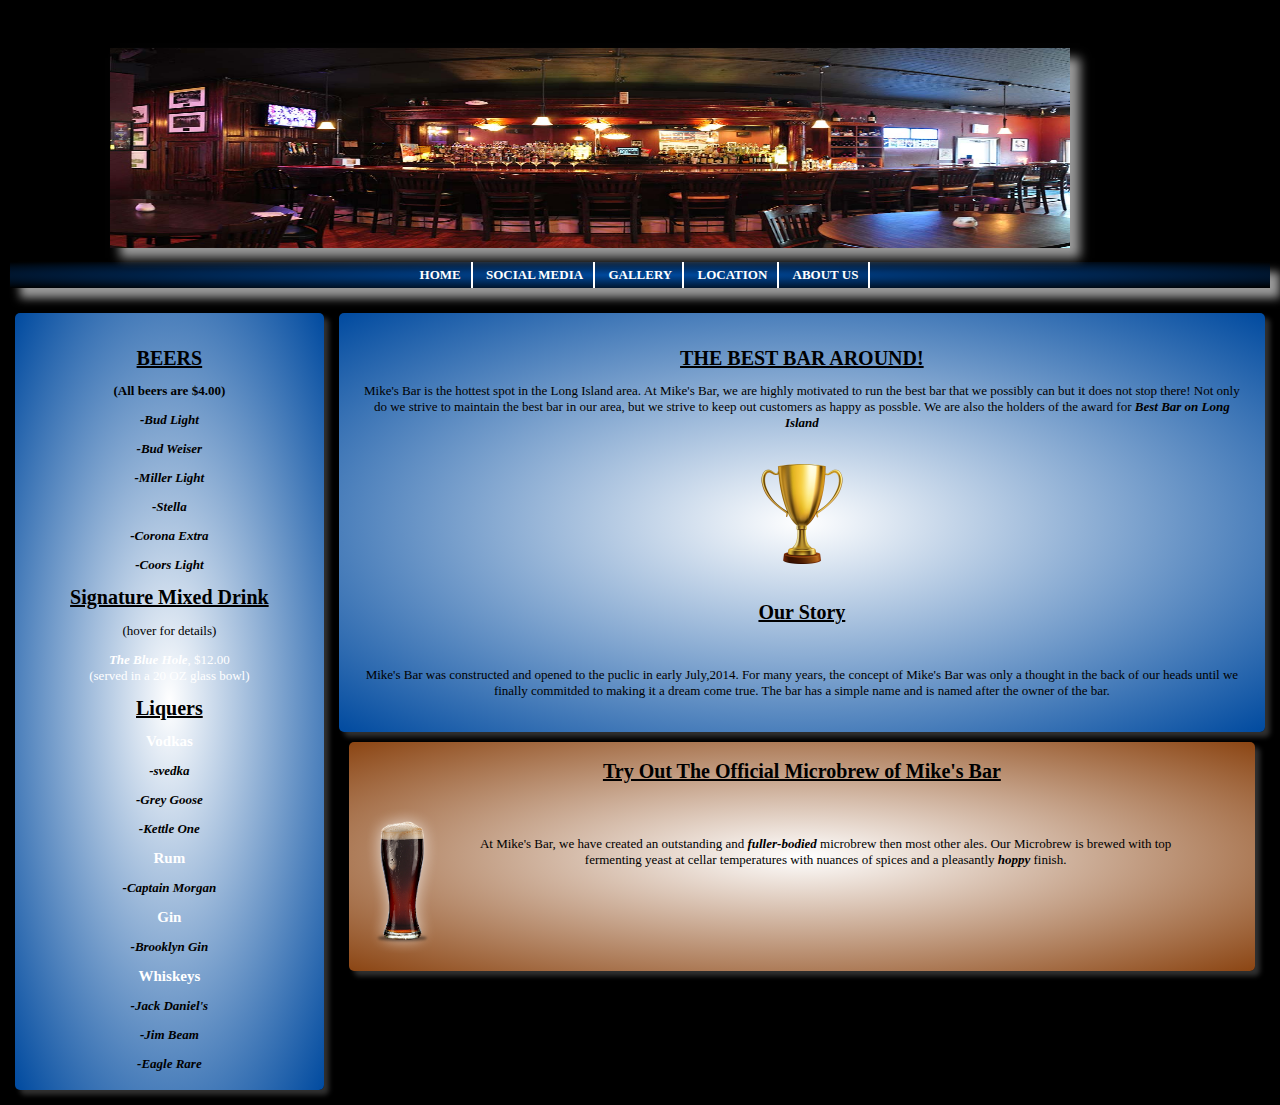
<file: index.html>
<!DOCTYPE html>
<html>

<head>
	<meta charset = "utf-8">
	<title> Mike's Bar </title>
	<link rel="stylesheet" type="text/css" href="css/bar.css">
</head>

<body>
	<header id = "main-header">
		<h1 id = "barName"> <em>Mike's Bar</em> </h1>
		<img id = "header-background"
		src = "images/bar.jpg">
	</header>
    <nav>
	  <ul>
		<li class = "selected"> <a href = "index.html">
		 HOME </a></li>
		 <li><a href="">SOCIAL MEDIA</a></li>
        <li><a href="">GALLERY</a></li>
        <li><a href="">LOCATION</a></li>
        <li><a href="">ABOUT US</a></li>
      </ul>
    </nav>
<div id = "tableContainer">
<div id = "tableRow">
<section id = "drinks">
	<h1> BEERS</h1>
	<h3> (All beers are $4.00) </h3>
	<p> <em>-Bud Light </p>
	<p> -Bud Weiser </p>
	<p> -Miller Light </p>
	<p> -Stella </p>
	<p> -Corona Extra </p>
	<p> -Coors Light</em> </p>

	<h1> Signature Mixed Drink</h1>
		<p> (hover for details) </p>
		<div class = "tooltip-blue"> <em>The Blue Hole</em>, $12.00 <br> (served in a 20 OZ glass bowl) </br> <span class = "tooltiptext"> A mixture of <em>spiced rum, blue curcacao, pineapple juice and coconut cream</em> to give a satisfying fun beverage.  </span> </div>

	<h1> Liquers </h1>
	  <h2> Vodkas </h2>
	  	<p> <em>-svedka </p>
	  	<p> -Grey Goose </p>
	  	<p> -Kettle One</em> </p>
	  <h2> Rum </h2>
	  	<p><em> -Captain Morgan </em></p>
	  <h2> Gin </h2>
	  	<p><em> -Brooklyn Gin</em> </p>
	  <h2> Whiskeys </h2>
	  	<p> <em>-Jack Daniel's </p>
	  	<p> -Jim Beam </p>
	  	<p> -Eagle Rare</em> </p>




		
</section>

<section id = "main">
	<h1> THE BEST BAR AROUND! </h1>
	<p id = "mainText"> 	Mike's Bar is the hottest spot in the Long Island area.  At Mike's Bar, we are highly motivated to run the best bar that we possibly can but it does not stop there!  Not only do we strive to maintain the best bar in our area, but we strive to keep out customers as happy as possble. We are also the holders of the award for <em> Best Bar on Long Island </em> </p>
		<img id = "award"
		src = "images/award.png">
	<br> <h1> Our Story </h1> </br>

<p> Mike's Bar was constructed and opened to the puclic in early July,2014.  For many years, the concept of Mike's Bar was only a thought in the back of our heads until we finally commitded to making it a dream come true.  The bar has a simple name and is named after the owner of the bar.  


</section>

<section id = "microbrew">
	<h1> Try Out The Official Microbrew of Mike's Bar </h1>
	<a href = "microbrew.html">
	<img id = "brew" 
	src = "images/microbrew.png"> </a>

	<p id = "brewText">		At Mike's Bar, we have created an outstanding and <em>fuller-bodied</em> microbrew then most other ales.  Our Microbrew is brewed with top fermenting yeast at cellar temperatures with nuances of spices and a pleasantly <em>hoppy</em> finish. </p>

</section>

</body>



</html>
</file>
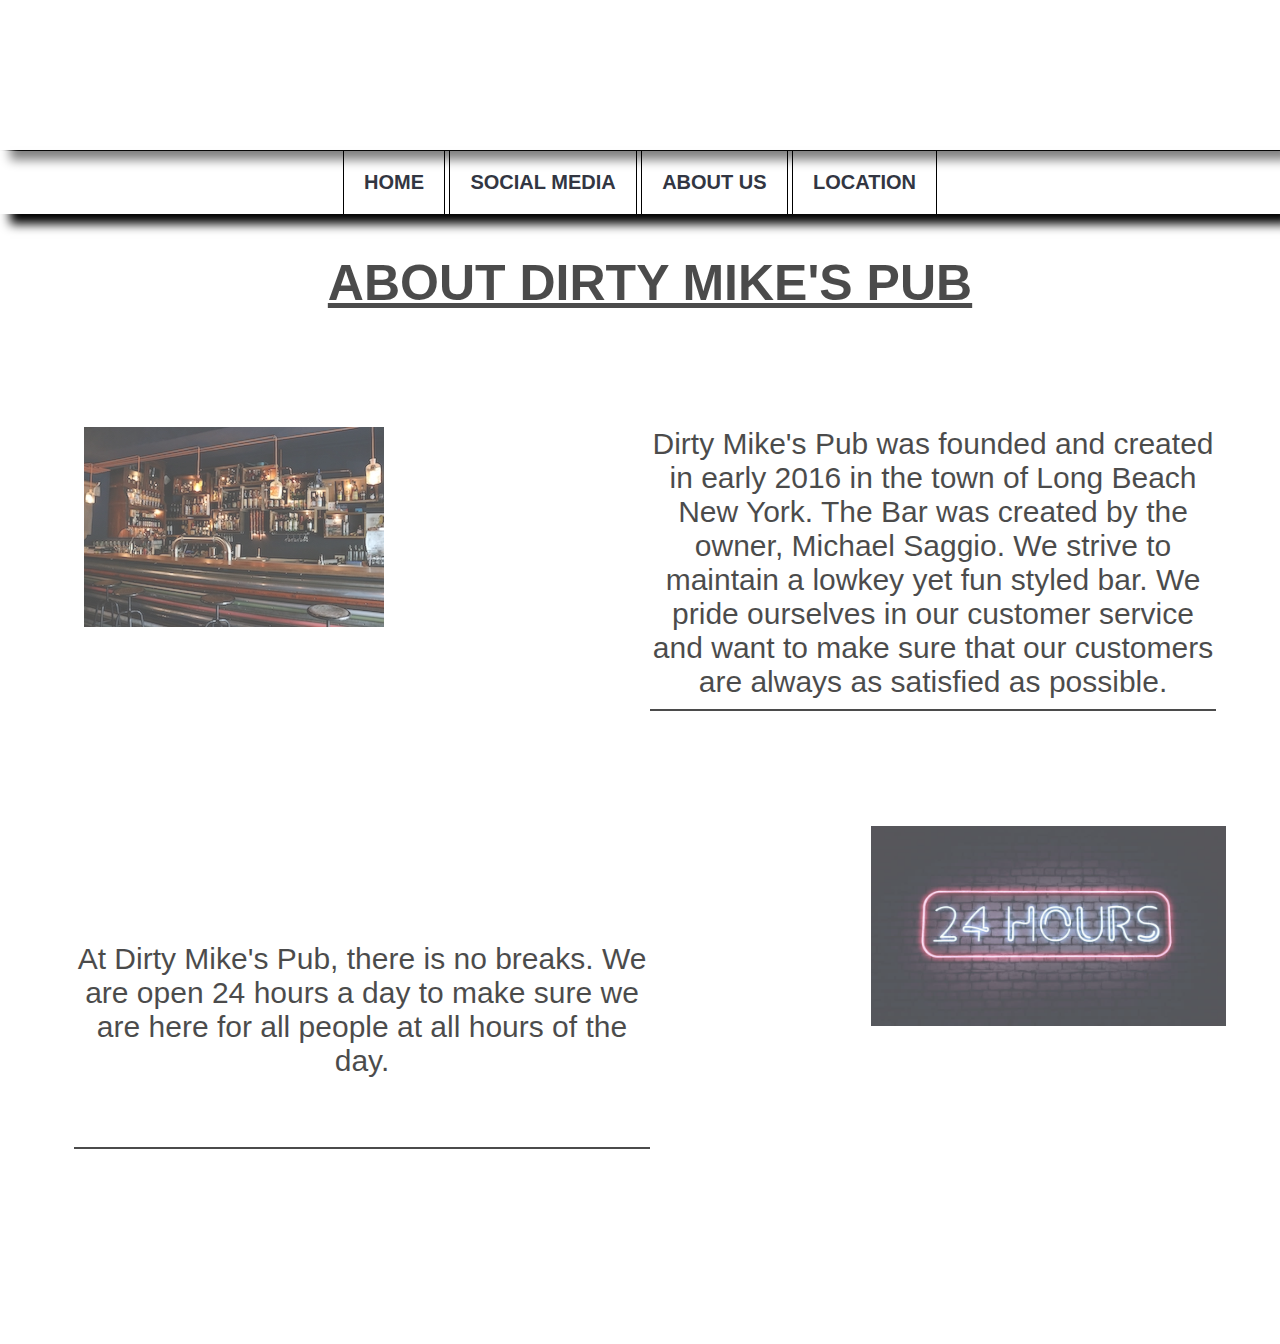
<file: about.html>
<!DOCTYPE html>
<html>
<head>
	<link rel="stylesheet" type="text/css" href="css/about.css">
	<meta charset = "utf-8">
</head>

<header id = "main-header">
	Dirty Mike's <br> <h3 id = "number">
	<em> 1-(516)-880-7879 </em> </h3> 
	<h3 id = "address"> 455 Booze Street </h3>
</header>

<body>
<div class = "navbar">
	<nav>
		<ul>
			<li><a href = "index.html">Home</a></li>
			<li><a target = "blank" href = "https://www.facebook.com/">Social Media</a></li>
			<li><a href = "about.html">About Us</a></li>
			<li><a href = "">Location</a></li>
		</ul>
	</nav>
</div>

<section id = "info">
	<h1 id = "pub"> ABOUT DIRTY MIKE'S PUB </h1>
	<img id = "bar" src = "imgs/bar.jpg">
	<p id = "info-text"> Dirty Mike's Pub was founded and created in early 2016 in the town of Long Beach New York.  The Bar was created by the owner, Michael Saggio.  We strive to maintain a lowkey yet fun styled bar.  We pride ourselves in our customer service and want to make sure that our customers are always as satisfied as possible.</p>

 	<img id = "hours" src = "imgs/hour.jpg">
 	<p id = "hours-text">
 		At Dirty Mike's Pub, there is no breaks.  We are open 24 hours a day to make sure we are here for all people at all hours of the day. </p>

 	</section>


 	<footer id = "main-footer">
      &copy; 2017, Mike's Bar
      <br>
      All trademarks and registered trademarks appearing on 
      this site are the property of their respective owners.
    </footer>
</file>
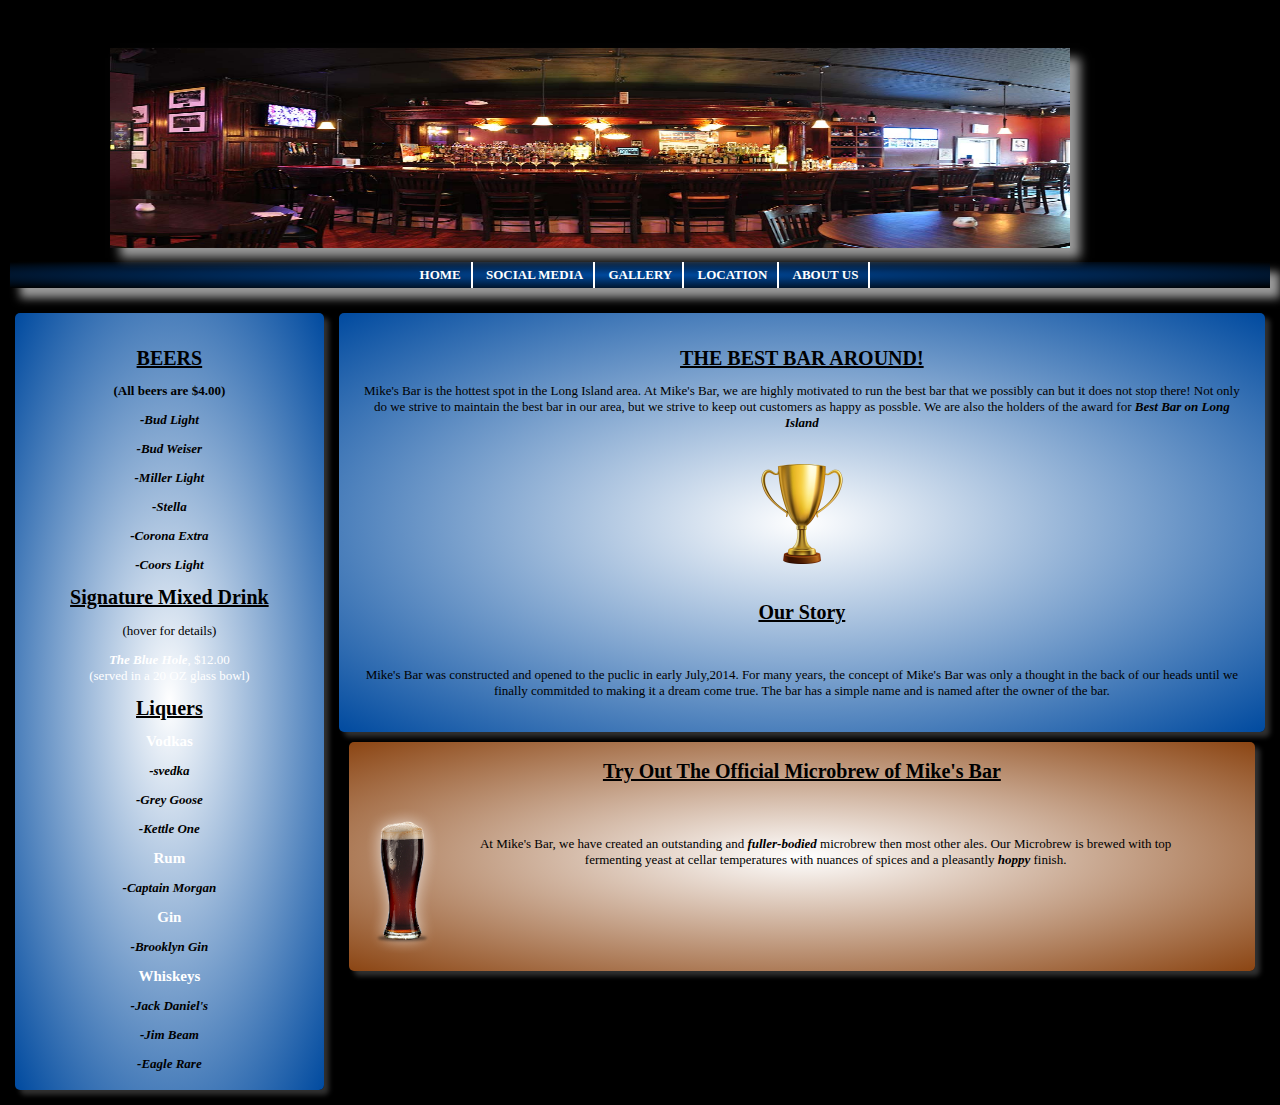
<file: barmain.html>
<!DOCTYPE html>
<html>

<head>
	<meta charset = "utf-8">
	<title> Mike's Bar </title>
	<link rel="stylesheet" type="text/css" href="css/bar.css">
</head>

<body>
	<header id = "main-header">
		<h1 id = "barName"> <em>Mike's Bar</em> </h1>
		<img id = "header-background"
		src = "images/bar.jpg">
	</header>
    <nav>
	  <ul>
		<li class = "selected"> <a href = "barmain.html">
		 HOME </a></li>
		 <li><a href="">SOCIAL MEDIA</a></li>
        <li><a href="">GALLERY</a></li>
        <li><a href="">LOCATION</a></li>
        <li><a href="">ABOUT US</a></li>
      </ul>
    </nav>
<div id = "tableContainer">
<div id = "tableRow">
<section id = "drinks">
	<h1> BEERS</h1>
	<h3> (All beers are $4.00) </h3>
	<p> <em>-Bud Light </p>
	<p> -Bud Weiser </p>
	<p> -Miller Light </p>
	<p> -Stella </p>
	<p> -Corona Extra </p>
	<p> -Coors Light</em> </p>

	<h1> Signature Mixed Drink</h1>
		<p> (hover for details) </p>
		<div class = "tooltip-blue"> <em>The Blue Hole</em>, $12.00 <br> (served in a 20 OZ glass bowl) </br> <span class = "tooltiptext"> A mixture of <em>spiced rum, blue curcacao, pineapple juice and coconut cream</em> to give a satisfying fun beverage.  </span> </div>

	<h1> Liquers </h1>
	  <h2> Vodkas </h2>
	  	<p> <em>-svedka </p>
	  	<p> -Grey Goose </p>
	  	<p> -Kettle One</em> </p>
	  <h2> Rum </h2>
	  	<p><em> -Captain Morgan </em></p>
	  <h2> Gin </h2>
	  	<p><em> -Brooklyn Gin</em> </p>
	  <h2> Whiskeys </h2>
	  	<p> <em>-Jack Daniel's </p>
	  	<p> -Jim Beam </p>
	  	<p> -Eagle Rare</em> </p>




		
</section>

<section id = "main">
	<h1> THE BEST BAR AROUND! </h1>
	<p id = "mainText"> 	Mike's Bar is the hottest spot in the Long Island area.  At Mike's Bar, we are highly motivated to run the best bar that we possibly can but it does not stop there!  Not only do we strive to maintain the best bar in our area, but we strive to keep out customers as happy as possble. We are also the holders of the award for <em> Best Bar on Long Island </em> </p>
		<img id = "award"
		src = "images/award.png">
	<br> <h1> Our Story </h1> </br>

<p> Mike's Bar was constructed and opened to the puclic in early July,2014.  For many years, the concept of Mike's Bar was only a thought in the back of our heads until we finally commitded to making it a dream come true.  The bar has a simple name and is named after the owner of the bar.  


</section>

<section id = "microbrew">
	<h1> Try Out The Official Microbrew of Mike's Bar </h1>
	<a href = "microbrew.html">
	<img id = "brew" 
	src = "images/microbrew.png"> </a>

	<p id = "brewText">		At Mike's Bar, we have created an outstanding and <em>fuller-bodied</em> microbrew then most other ales.  Our Microbrew is brewed with top fermenting yeast at cellar temperatures with nuances of spices and a pleasantly <em>hoppy</em> finish. </p>

</section>

</body>



</html>
</file>
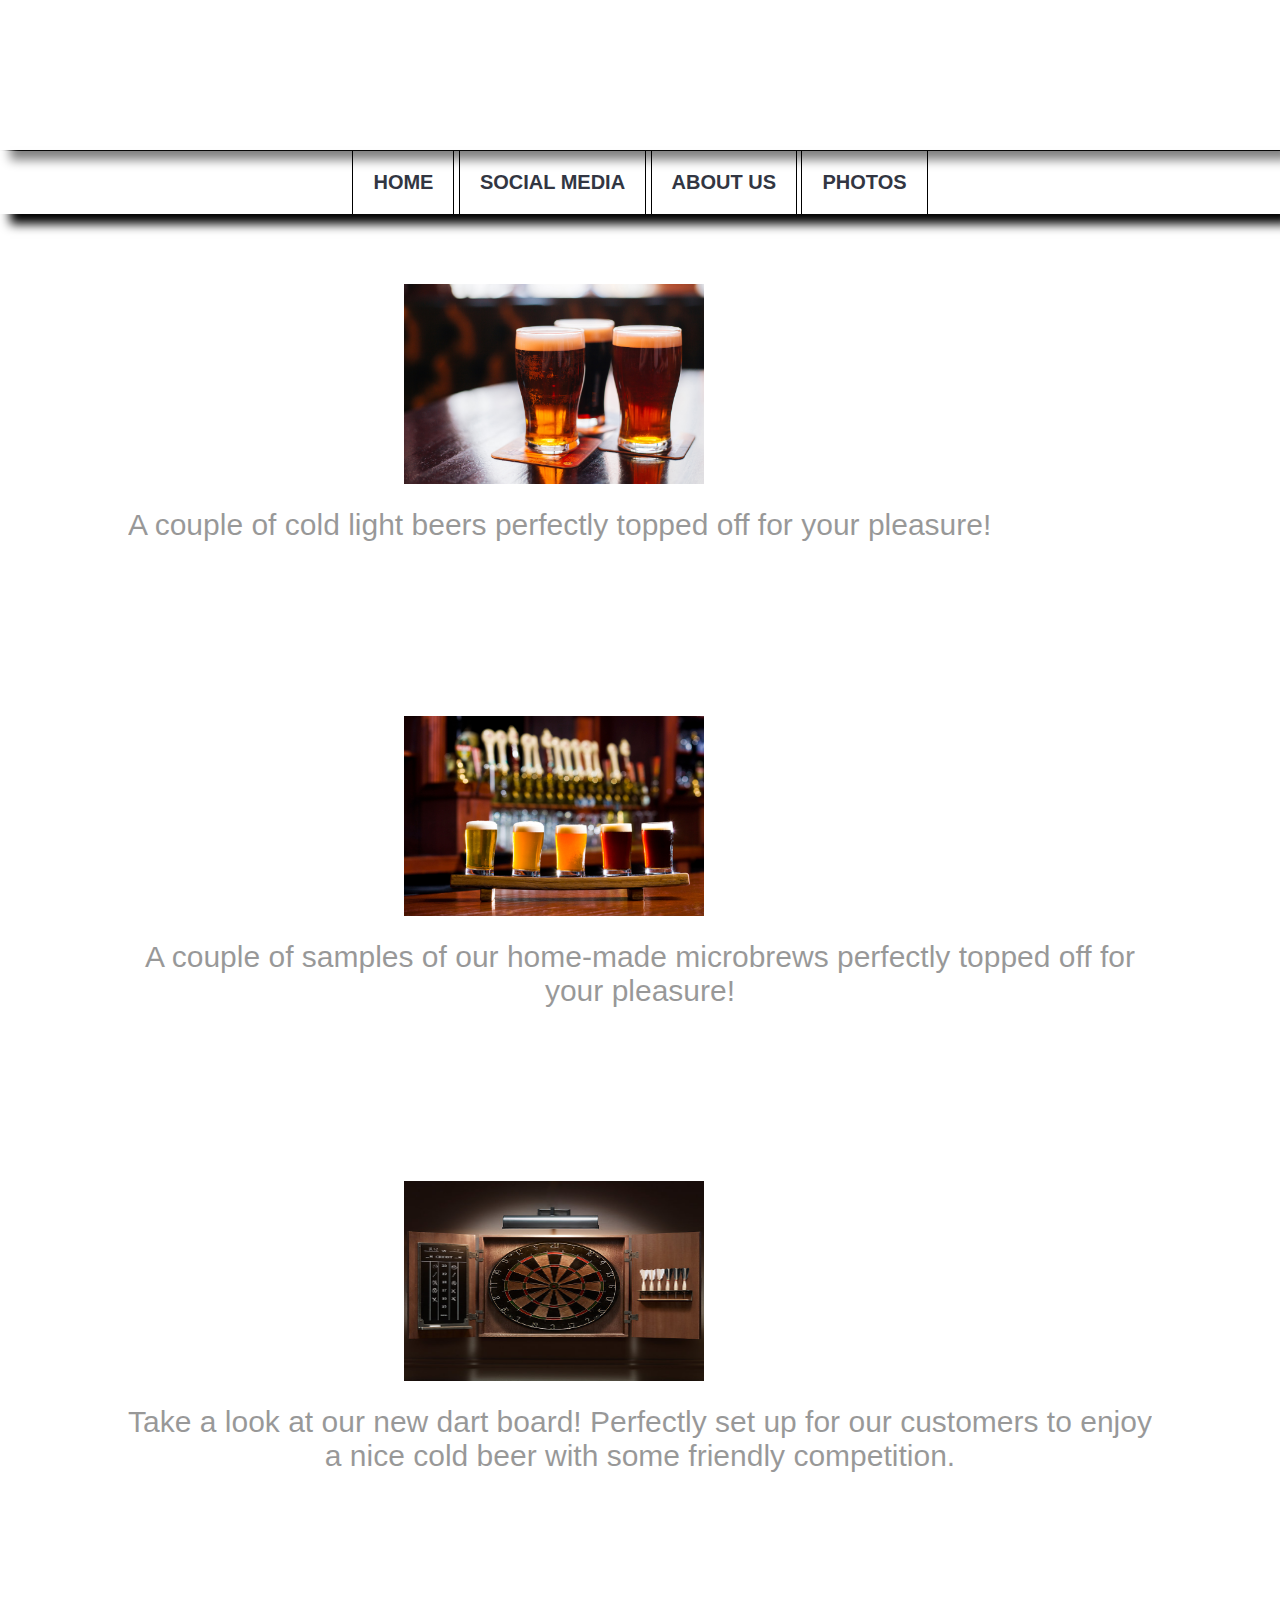
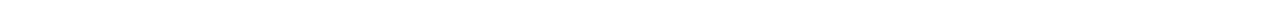
<file: photos.html>
<!DOCTYPE html>
<html>
	<head>
		<meta charset = "utf-8">
		<link rel="stylesheet" type="text/css" href="css/photos.css">
	</head>

	<header id = "photo-header">
		PHOTO GALLERY
	</header>
	<body>

<div class = "navbar">
	<nav>
		<ul>
			<li><a href = "index.html">Home   </a></li>
			<li><a target = "blank" href = "https://www.facebook.com/">Social Media</a></li>
			<li><a href = "about.html">About Us</a></li>
			<li><a href = "photos.html">Photos</a></li>
		</ul>
	</nav>
</div>

<section id = "photos">
    <img class = "pics" src="imgs/beers.jpg">
    <p class = "descriptions">
    A couple of cold light beers perfectly topped off for your pleasure!
	</p>
 

    <img class = "pics" src="imgs/craft-beers.jpg">
    <p class = "descriptions">
    A couple of samples of our home-made microbrews perfectly topped off for your pleasure!	</p>
  
    <img class = "pics" src = "imgs/darts.jpg">
    <p class = "descriptions">
    Take a look at our new dart board!  Perfectly set up for our customers to enjoy a nice cold beer with some friendly competition.	</p>
  
   </section>

  
  
	</body>
</html>
</file>
<file: css/bar.css>
#main-header {
  margin: 10px;
  padding: 0 0 0 100px;
  width: 75%;
  float: center;

}
 #header-background{
  width: 100%;
  height: 200px;
  border-radius: 0px;
  float:center;
  box-shadow: 1px 10px 10px #999; 
     -moz-box-shadow: 10px 10px 10px #999;
     -webkit-box-shadow: 10px 10px 10px #999;

}

body {
  font-family:      Georgia, "Times New Roman", Times, serif;
  font-size:        small;
  margin:           0px;
  background-color: black;
  }

a:link { 
  text-decoration: none;
  
}

a:visited {
  
  text-decoration: none;
}

nav {
  background: radial-gradient(#004a9f,black);
 
  margin: 10px 10px 10px 10px;
  box-shadow: 1px 10px 10px #999; 
     -moz-box-shadow: 10px 10px 10px #999;
     -webkit-box-shadow: 10px 10px 10px #999;
  border-radius: 0px;

 
}

nav ul {
  margin: 0px;
  list-style-type: none;
  padding: 0px 0px;
  text-align: center;
  overflow: hidden;
  }

nav ul li {
  display: inline-block;
  padding: 5px 10px;
  border-right: 2px solid white;
}

nav li a:link, nav li a:visited {
  border-bottom: none;
  font-weight: bold;
  color: white;
  }

li:hover {
  background: radial-gradient(white,#004a9f);
  color: black;
  transition: 1s;
}

#tableContainer {
  display: table;
  border-spacing: 15px;
}

#tableRow {
  display: table-row;

}

#drinks {
  display: table-cell;
  background: radial-gradient(white,#004a9f);
  position: relative; 
  width: 25%;
  padding: 5px;
  text-align: center;
  border-radius: 5px;
  box-shadow: 5px 5px 5px #303030; 

}



#main {
  display: inline-table;
  background: radial-gradient(white,#004a9f);
  position: relative;
  padding: 5px;
  text-align: center;
  border-radius: 5px;
  box-shadow: 5px 5px 5px #303030; 
     -moz-box-shadow: 5px 5px 5px #303030;
     -webkit-box-shadow: 5px 5px 5px #303030;
}

#microbrew {
  display: inline-block;
  background: radial-gradient(white,#8B4513);
  margin: 10px;
  padding: 5px;
  position: relative;
  text-align: center;
  border-radius: 5px;
  box-shadow: 5px 5px 5px #303030; 
     -moz-box-shadow: 5px 5px 5px #303030;
     -webkit-box-shadow: 5px 5px 5px #303030;
  

}

#brew {
  height: 150px;
  float: left;
  padding: 5px;
  margin: 5px;

}

#brewText {
  margin: 10px;
  padding: 40px;
  text-align: center;
}


#award {
  height: 100px;
  margin: 20px;
  float: center;
  
}




h1 {
  font-size: 20px;
  color: black;
  text-decoration: underline;
}

h2 {
  font-size: 15px;
}
h3 {
  font-size: 100%;
  color: black;
  text-align: center;
}

p {
  color: black;
}

em {
  font-weight: bold;
}

.tooltip-blue {
  position: relative;
  display: inline-block;
  }

.tooltip-blue .tooltiptext {
  visibility: hidden;
  width: 200px;
  font-size: 20px;
  background: radial-gradient(#004a9f,black);
  color: white;
  text-align: center;
  border-radius: 6px;
  padding: 10px;
  position: absolute;
  z-index: 1;
}

.tooltip-blue:hover .tooltiptext {
  visibility: visible;
}

div {
  color: white;

}

#barName {
  color: black;
  font-weight: bold;
  text-align: center;
  font-size: 150%;
}
</file>
<file: css/about.css>
* {
  margin: 0;
  padding: 0;
}

body {
  background: url(https://images7.alphacoders.com/364/364217.jpg);
  background-repeat: no-repeat;
  background-size: cover;
  background-attachment: fixed;
  font-family: sans-serif;
}

#main-header {
  text-align: center;
  padding: 0;
  font-size: 50px;
  font-weight: bold;
  height: 150px;
  background:url(https://images.freecreatives.com/wp-content/uploads/2015/04/1073233-black-wood-panels.jpg);
  background-repeat: no-repeat;
  background-size: cover;
  color: white;
  box-shadow: 10px 10px 10px black;
}

#number {
  margin-top: 10px;
  font-size: 20px;
}

#address {
  font-size: 20px;
  margin-top: 5px;
}

#info {
  padding: 10px;
  text-align: center;
  width: 90%;
  margin-left: 5%;
  color: black;
  background-color: white;
  opacity: 0.7;
}

#info-text {
  padding-bottom: 10px;
  text-align: center;
  font-size: 30px;
  margin-bottom: 10%;
  margin-right: 10px;
  margin-left: 50%;
  border-bottom: 2px solid black;
}

#pub {
  margin-bottom: 10%;
  text-decoration: underline;
  font-size: 50px;
}

#bar {
  float: left;
  margin-left: 10px;
  margin-left: 10px;
}

#hours-text {
  padding-bottom: 6%;
  border-bottom: 2px solid black;
  margin-bottom: 10%;
  margin-top: 20%;
  font-size: 30px;
  text-align: center;
  margin-right: 50%;
}

#hours {
  height: 200px;
  float: right;
  margin-bottom: 10%;
}

#hours:hover {
  transition:1s;
  transform:scale(1.3);
}


.navbar {
  width: 100%;
  padding:1px 0 30px 0;
}

nav ul {
  width: 100%;
  margin: 0 auto;
  background-color: rgba(255,255,255,0.5);
  text-align: center;
  box-shadow: 10px 10px 10px black;
}

nav ul li {
  border-right: 1px solid black;
  border-left: 1px solid black;
  list-style-type: none;
  display: inline-block;

}

nav ul li a {
  display: block;
  text-decoration: none;
  padding: 20px;
  font-size: 20px;
  text-transform: uppercase;
  font-weight: bold;
  color: #323642;
  transition: background-color 0.5s ease;
}

nav ul li a:hover {
  background-color: rgba(255,255,255,0.3);
}

 @media screen and (max-width: 768px) {
  nav{}
  nav ul {}
  nav ul li {
    width: 100%;
    border-bottom: 1px solid black;}

    #info {
      margin-left: 2.5%;
    }

     #bar {
      float: none;
      margin-bottom: 5%;
     }

    #info-text {
      margin-left: 5%;
    }

    #hours {
      float: none;
      margin-bottom: 0%;
    }

    #hours-text {
      margin-top: 5%;
      margin-left: 10%;
      margin-right: 10%;
    }

}

#main-footer {
  margin: 0;
  
  color: white;
  text-align: center;
  background: url(https://images.freecreatives.com/wp-content/uploads/2015/04/1073233-black-wood-panels.jpg);
  background-repeat: no-repeat;
  background-size: cover;
  height: 50px;
  padding: 10px;
  opacity: 0.7;
}
</file>
<file: css/photos.css>
* {
	margin:0;
	padding: 0;
}


#photo-header {
	text-align: center;
	padding: 0;
	font-size: 50px;
	font-weight: bold;
	height: 150px;
	background:url(http://touchechicago.com/wp-content/uploads/2013/10/light-wood-bg.jpg);
	background-repeat: no-repeat;
	background-size: cover;
	color: white;
	box-shadow: 10px 10px 10px black;
}


body {
	background: url(https://hdbackgroundspot.com//storage/upload/cool-background-pictures/cool-background-pictures-34.jpg);
	background-repeat: no-repeat;
	background-size: cover;
	background-attachment: fixed;
	font-family: sans-serif;
}

.navbar {
	width: 100%;
	padding:1px 0 30px 0;
}

nav ul {
	width: 100%;
	margin: 0 auto;
	background-color: rgba(255,255,255,0.5);
	text-align: center;
	box-shadow: 10px 10px 10px black;
}

nav ul li {
	border-right: 1px solid black;
	border-left: 1px solid black;
	list-style-type: none;
	display: inline-block;

}

nav ul li a {
	display: block;
	text-decoration: none;
	padding: 20px;
	font-size: 20px;
	text-transform: uppercase;
	font-weight: bold;
	color: #323642;
	transition: background-color 0.5s ease;
}

nav ul li a:hover {
	background-color: rgba(255,255,255,0.3);
}

 @media screen and (max-width: 768px) {
 	nav{}
 	nav ul {}
	nav ul li {
		width: 100%;
		border-bottom: 1px solid black;
	}
}

#photos {
	margin-top: 20px;
	width: 80%;
	float: none;
	margin-left: 10%;
		
    
}


.pics{
	padding: 20px;
	float: none;
	margin-left: 25%;
	height: 200px;
	width: 300px;
	position: relative;

}

.pics:hover{
	transform:scale(1.3);
}



.descriptions {
	text-align: center;
	float: left;
	font-size: 30px;
	color: black;
	background-color: white;
    opacity: 0.4;
    margin-bottom:15%;

}

@media screen and (max-width: 768px){

	.pics{
		margin-left: 5%;
	}
}
</file>
